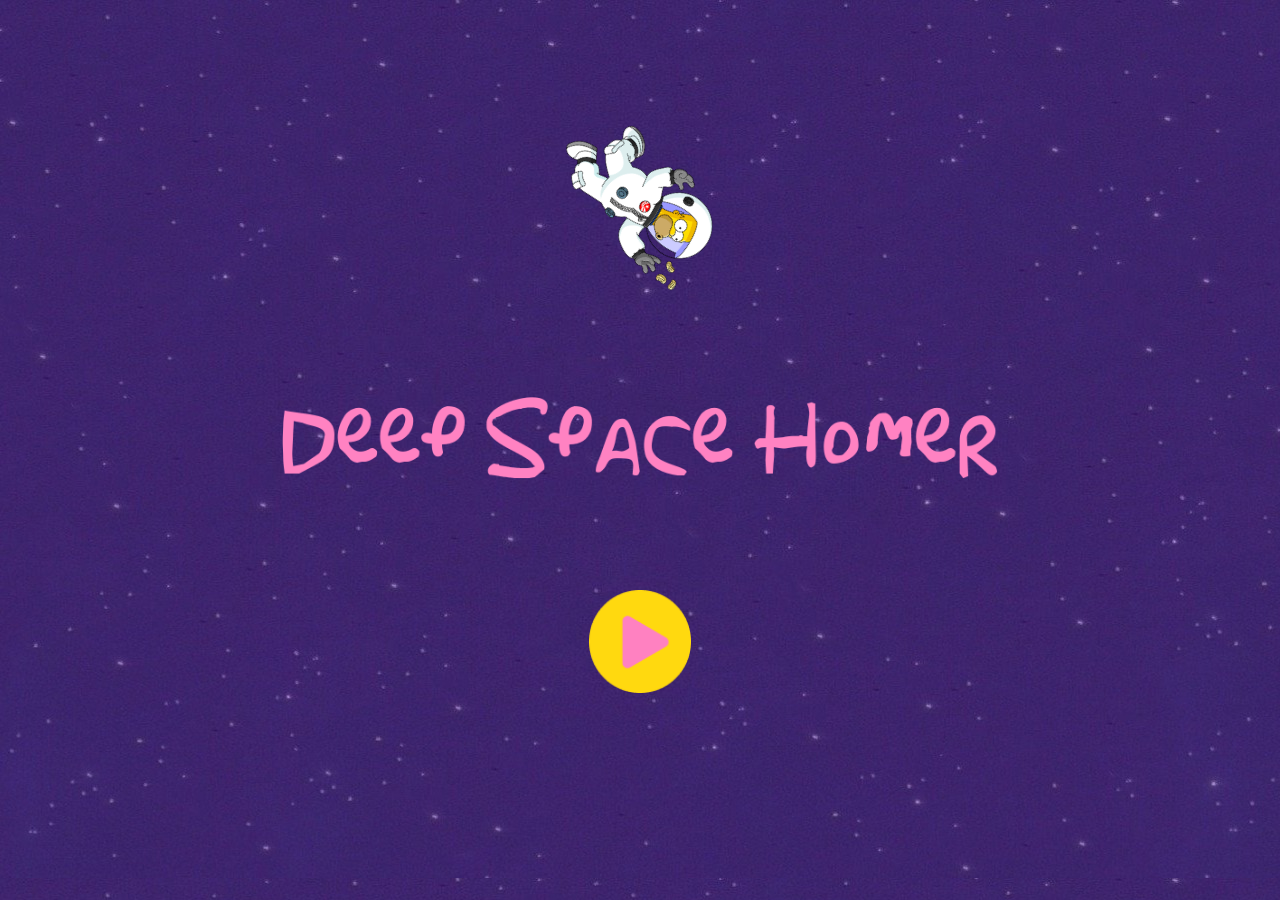
<file: index.html>
<!DOCTYPE html>
<html lang="en">
  <head>
    <meta charset="UTF-8" />
    <meta name="viewport" content="width=device-width, initial-scale=1.0" />
    <title>Deep Space Homer</title>
    <link rel="shortcut icon" href="./images/favicon-homer.png" type="image/x-icon">
    <link rel="stylesheet" href="./styles/reset.css" />
    <link rel="stylesheet" href="./styles/start.css" />
  </head>
  <body class="body">
    <div class="img-container-homer">
      <img
        src="./images/homer_chips.webp"
        alt="Homer following chips"
        class="img-homer-chips"
      />
    </div>
    <div class="img-container-title">
      <img
        src="./images/title.png"
        alt="Title Deep Space Homer"
        class="img-title"
      />
    </div>
    <div class="img-container-start">
      <a href="./game.html">
        <img
          src="./images/play.png"
          alt="Press play to start the game"
          class="img-start"
        />
      </a>
    </div>
  </body>
</html>
</file>
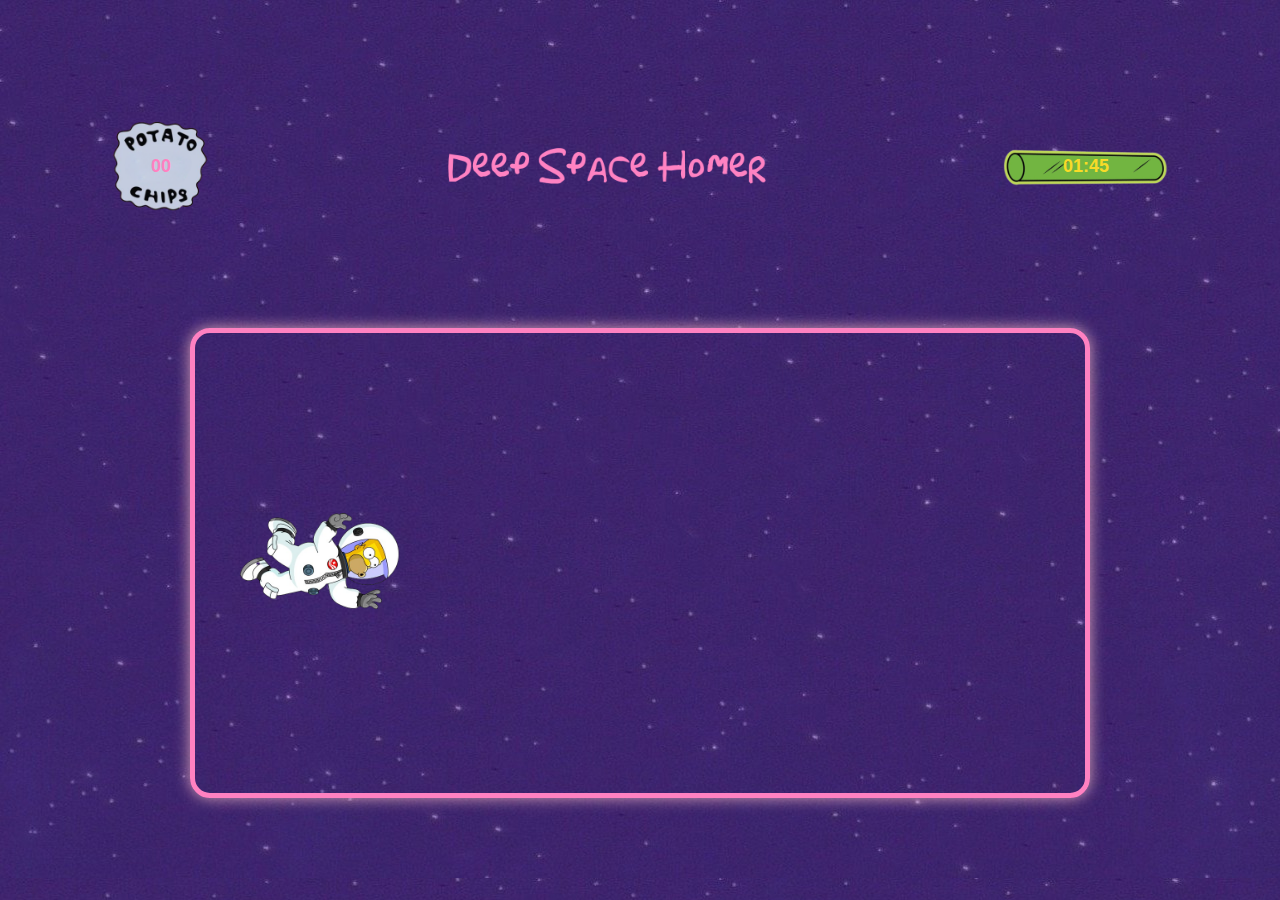
<file: game.html>
<!DOCTYPE html>
<html lang="en">
  <head>
    <meta charset="UTF-8" />
    <meta name="viewport" content="width=device-width, initial-scale=1.0" />
    <title>Deep Space Homer Game</title>
    <link rel="shortcut icon" href="./images/favicon-homer.png" type="image/x-icon">
    <link rel="stylesheet" href="./styles/reset.css" />
    <link rel="stylesheet" href="./styles/game.css" />
  </head>
  
  <body class="body">

    <header class="header">
      <p class="score js-score">00</p>
      <div class="container-title">
        <a href="./index.html">
          <img
            src="./images/title.png"
            alt="Title Deep Space Homer"
            class="title-back"
          />
        </a>
      </div>
      <p class="timer">01:45</p>
    </header>

    <main class="main">
      <img src="./images/homer.png" alt="Homer Simpson" class="homer js-homer top3" />
      <img src="./images/chip.png" alt="Potato chip" class="chip chip1 js-chip1" />
      <img src="./images/chip.png" alt="Potato chip" class="chip chip2 js-chip2" />
      <img src="./images/chip.png" alt="Potato chip" class="chip chip3 js-chip3" />
      <img src="./images/chip.png" alt="Potato chip" class="chip chip4 js-chip4" />
      <img src="./images/chip.png" alt="Potato chip" class="chip chip5 js-chip5" />
    </main>

    <div class="game-over hidden">
      <img
        src="./images/game-over.png"
        alt="Game Over title"
        class="game-over-title"
      />
      <a href="./index.html" class="play-again">Play again</a>
      <img
        src="./images/kang_and_kodos.webp"
        alt="Kang and Kodos"
        class="game-over-img"
      />
    </div>

    <audio src="./music/the-blue-danube-waltz.mp3" autoplay></audio>
    <audio class="crunch-sound" src="./music/chip-crunch.mp3"></audio>

    <script type="text/javascript" src="./js/main.js"></script>
  </body>
</html>
</file>
<file: styles/start.css>
.body {
    background-image: url(../images/sky_bg.jpg);
    height: 100vh;
    width: 100vw;
    display: flex;
    flex-direction: column;
    align-items: center;
    justify-content: space-evenly;
    padding-bottom: 96px;
}

.img-container-homer {
    width: 8%;
}

.img-homer-chips {
    width: 100%;
    transform: rotate(135deg);
}

.img-container-title {
    width: 56%;
}

.img-title {
    width: 100%;
}

.img-container-start {
    width: 8%;
}

.img-start {
    width: 100%;
    &:hover {
        opacity: 75%;
    }
}
</file>
<file: styles/game.css>
:root {
  --main-color: #f8db27;
  --second-color: #ff81c1;
  --main-font: sans-serif;
}

.body {
  background-color: #40246f;
  background-image: url(../images/sky_bg.jpg);
  height: 100vh;
  width: 100vw;
  overflow: hidden;
  display: flex;
  flex-direction: column;
  align-items: center;
  justify-content: space-evenly;
}

.header {
  height: 15vh;
  display: flex;
  justify-content: space-between;
  align-items: center;
  padding: 15px 30px 0 30px;
}

.score {
  color: var(--second-color);
  font-family: var(--main-font);
  font-weight: bold;
  font-size: 1.8rem;
  padding: 40px;
  background-image: url(../images/potato-chips.png);
  background-size: contain;
  background-repeat: no-repeat;
  background-position: center;
}

.container-title {
  width: 30%;
}

.title-back {
  width: 100%;

  &:hover {
    opacity: 75%;
  }
}

.timer {
  font-size: 1.8rem;
  color: var(--main-color);
  font-family: var(--main-font);
  font-weight: bold;
  padding: 60px;
  background-image: url(../images/carbon-rod.png);
  background-size: contain;
  background-repeat: no-repeat;
  background-position: center;
}

.main {
  height: 470px;
  width: 900px;
  display: flex;
  align-items: center;
  justify-content: space-between;
  padding: 0 0 20px 20px;
  position: relative;
  border: #ff81c1 5px solid;
  margin-bottom: 10px;
  margin-top: 10px;
  border-radius: 20px;
  overflow: hidden;
  box-shadow: 0 0 15px rgba(255, 192, 203, 0.8);
}

.homer {
  height: 96px;
  padding-left: 25px;
  z-index: 1;
  position: absolute;
}

.top1 {
  top: 3%;
}

.top2 {
  top: 21%;
}

.top3 {
  top: 39%;
}

.top4 {
  top: 57%;
}

.top5 {
  top: 75%;
}

.chip {
  width: 72px;
  position: absolute;
  right: -100px;

  &.chip1 {
    top: 8%;
    animation: chipAnimation 5s linear infinite;
  }
  &.chip2 {
    top: 26%;
    animation: chipAnimation 5s 3s linear infinite;
  }
  &.chip3 {
    top: 44%;
    animation: chipAnimation 4s 2s linear infinite;
  }
  &.chip4 {
    top: 62%;
    animation: chipAnimation 6s 4s linear infinite;
  }
  &.chip5 {
    top: 80%;
    animation: chipAnimation 6s 1s linear infinite;
  }
}

@keyframes chipAnimation {
  0% {
    right: -100px;
  }
  100% {
    right: calc(100% + 100px);
  }
}

.game-over {
  background-color: var(--main-color);
  width: 400px;
  height: 400px;
  position: absolute;
  left: 50%;
  top: 50%;
  transform: translate(-50%, -50%);
  border-radius: 25px;
  border: var(--second-color) 10px solid;
  box-shadow: 5px 5px 5px black;
  display: flex;
  flex-direction: column;
  align-items: center;
  justify-content: center;
  z-index: 10;
}

.hidden {
  display: none;
}

.game-over-title,
.game-over-img {
  width: 80%;
}

.play-again {
  color: var(--main-color);
  font-family: var(--main-font);
  text-transform: uppercase;
  background-color: var(--second-color);
  box-shadow: 1px 1px 3px black;
  border-radius: 10px;
  font-weight: bold;
  font-size: 1.5rem;
  padding: 5px;

  &:hover {
    opacity: 75%;
  }
}
</file>
